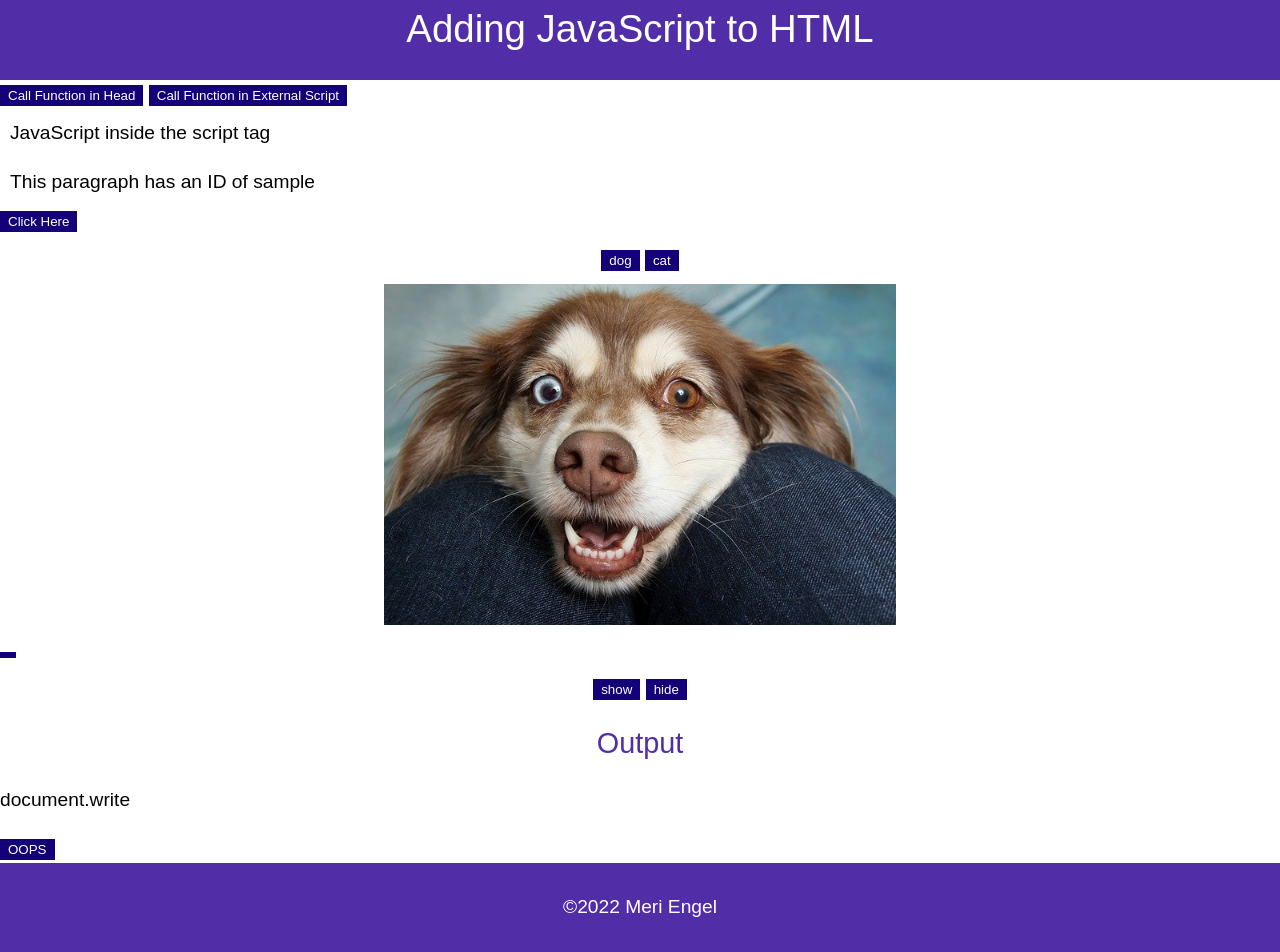
<file: learn02-start/index.html>
<!DOCTYPE html>
<html lang="en">

<head>
    <meta charset="UTF-8">
    <meta http-equiv="X-UA-Compatible" content="IE=edge">
    <meta name="viewport" content="width=device-width, initial-scale=1.0">
    <title>Adding JavaScript to HTML</title>
    <link rel="stylesheet" href="css/styles.css">
    <script>
        function myfunction(){
            document.getElementById("sample").innerHTML = "Changed from a function in the head section"
        }
    </script>
    <script src="scripts/script.js"></script>
</head>

<body>
    <header>
        <h1>Adding JavaScript to HTML</h1>
    </header>
    <main>
        <button type="button" onclick="myfunction()">Call Function in Head</button>
        <button type="button" onclick="myfunction2()">Call Function in External Script</button>
        <p id="start"></p>
        <script>
            document.getElementById("start").innerHTML = "JavaScript inside the script tag"
        </script>

        <p id="sample">
            This paragraph has an ID of sample
        </p>
        <button type="button" onclick='document.getElementById("sample").innerHTML = "Aidan Barrett"'>Click Here</button>
        <div class="buttons">
            <button onclick="document.getElementById('pet').src='images/dog.jpg'">dog</button>
            <button onclick="document.getElementById('pet').src='images/cat.jpg'">cat</button>
        </div>

        <img src="images/dog.jpg" alt="animal" id="pet" class="center">
        <button onclick="document.getElementById('pet').style.display='none'"></button>
        <div class="buttons">
            <button onclick="document.getElementById('pet').style.display='block'">show</button>
            <button onclick="document.getElementById('pet').style.display='none'">hide</button>
        </div>

        <div id="output">
            <h2>Output</h2>
            <script>
                document.write("document.write");
            </script>
            <p id="oops"></p>
            <button onclick="document.write ('OOPS!')">OOPS</button>

            <script>
                alert("Wow, this is an alert!")
            </script>

            <script>
                console.log('This is my log')
            </script>
        </div>
    </main>
    <footer>
        <p>&copy;2022 Meri Engel</p>
    </footer>
</body>

</html>
</file>
<file: learn02-start/css/styles.css>
/* --------------------- CSS Reset -------------------- */


/* http://meyerweb.com/eric/tools/css/reset/ 
   v2.0 | 20110126
   License: none (public domain)
*/

html,
body,
div,
span,
applet,
object,
iframe,
h1,
h2,
h3,
h4,
h5,
h6,
p,
blockquote,
pre,
a,
abbr,
acronym,
address,
big,
cite,
code,
del,
dfn,
em,
img,
ins,
kbd,
q,
s,
samp,
small,
strike,
strong,
sub,
sup,
tt,
var,
b,
u,
i,
center,
dl,
dt,
dd,
ol,
ul,
li,
fieldset,
form,
label,
legend,
table,
caption,
tbody,
tfoot,
thead,
tr,
th,
td,
article,
aside,
canvas,
details,
embed,
figure,
figcaption,
footer,
header,
hgroup,
menu,
nav,
output,
ruby,
section,
summary,
time,
mark,
audio,
video {
    margin: 0;
    padding: 0;
    border: 0;
    font-size: 100%;
    font: inherit;
    vertical-align: baseline;
    box-sizing: border-box;
}


/* HTML5 display-role reset for older browsers */

article,
aside,
details,
figcaption,
figure,
footer,
header,
hgroup,
menu,
nav,
section {
    display: block;
}

body {
    line-height: 1;
}

ol,
ul,
dl {
    list-style: none;
}

blockquote,
q {
    quotes: none;
}

blockquote:before,
blockquote:after,
q:before,
q:after {
    content: '';
    content: none;
}

table {
    border-collapse: collapse;
    border-spacing: 0;
}


/*  ---------------------- Variables ---------------------- */

:root {
    --primary: #512da8;
    --primary-light: #8559da;
    --primary-dark: #140078;
    --secondary: #ffc107;
    --secondary-light: #fff350;
    --secondary-dark: #c79100;
    --text-light: #ffffff;
    --text-dark: #000000;
}


/* ---------------------- layout ------------------------- */

body {
    font-family: arial, helvetica, sans-serif;
    line-height: 1.5;
    font-size: 1.2em;
    color: var(--text-dark);
}

.container {
    width: 90%;
    max-width: 1200px;
    min-width: 500px;
    margin: 20px auto;
    overflow: auto;
}

footer,
main,
aside,
article,
div {
    clear: both;
}

footer {
    text-align: center;
    padding: 20px;
    background: var(--primary);
    color: var(--text-light);
}

.left {
    clear: both;
    float: left;
    padding: 20px;
}

.right {
    clear: both;
    float: right;
    padding: 20px;
}

.center {
    clear: both;
    display: block;
    margin: 10px auto;
}

img {
    box-sizing: border-box;
    width: 40%;
    margin: 20px auto;
}

header {
    background: var(--primary);
    color: var(--text-light);
    min-height: 80px;
    text-align: center;
}

nav {
    text-align: center;
}

h2 {
    color: var(--primary);
    text-align: center;
    margin: 20px;
}

h1 {
    font-size: 2em;
}

h2 {
    font-size: 1.5em;
}

.buttons {
    width: 30%;
    margin: 10px auto;
    text-align: center;
}

button {
    color: var(--text-light);
    border: 2px solid var(--primary-dark);
    background: var(--primary-dark);
    text-decoration: none;
}

button:hover {
    color: var(--primary-dark);
    background: var(--secondary-light);
}

p {
    padding: 10px;
}
</file>
